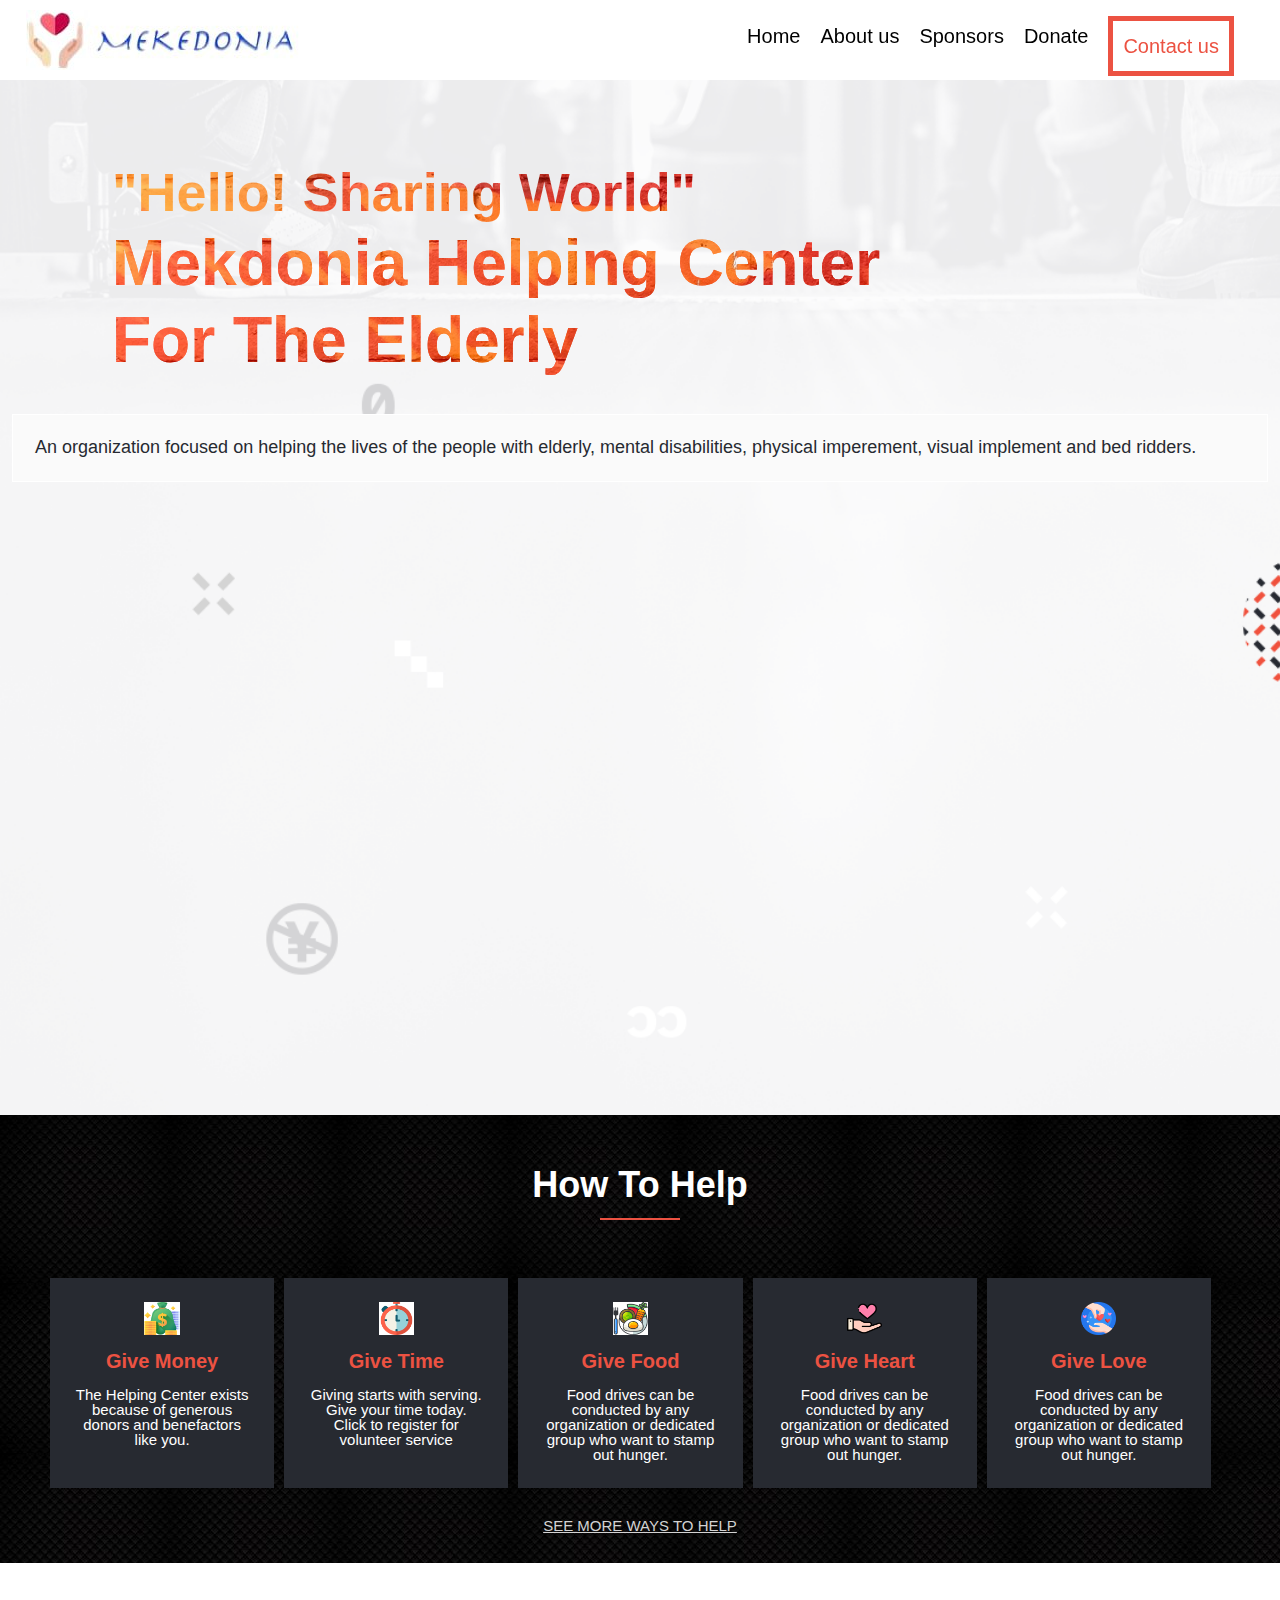
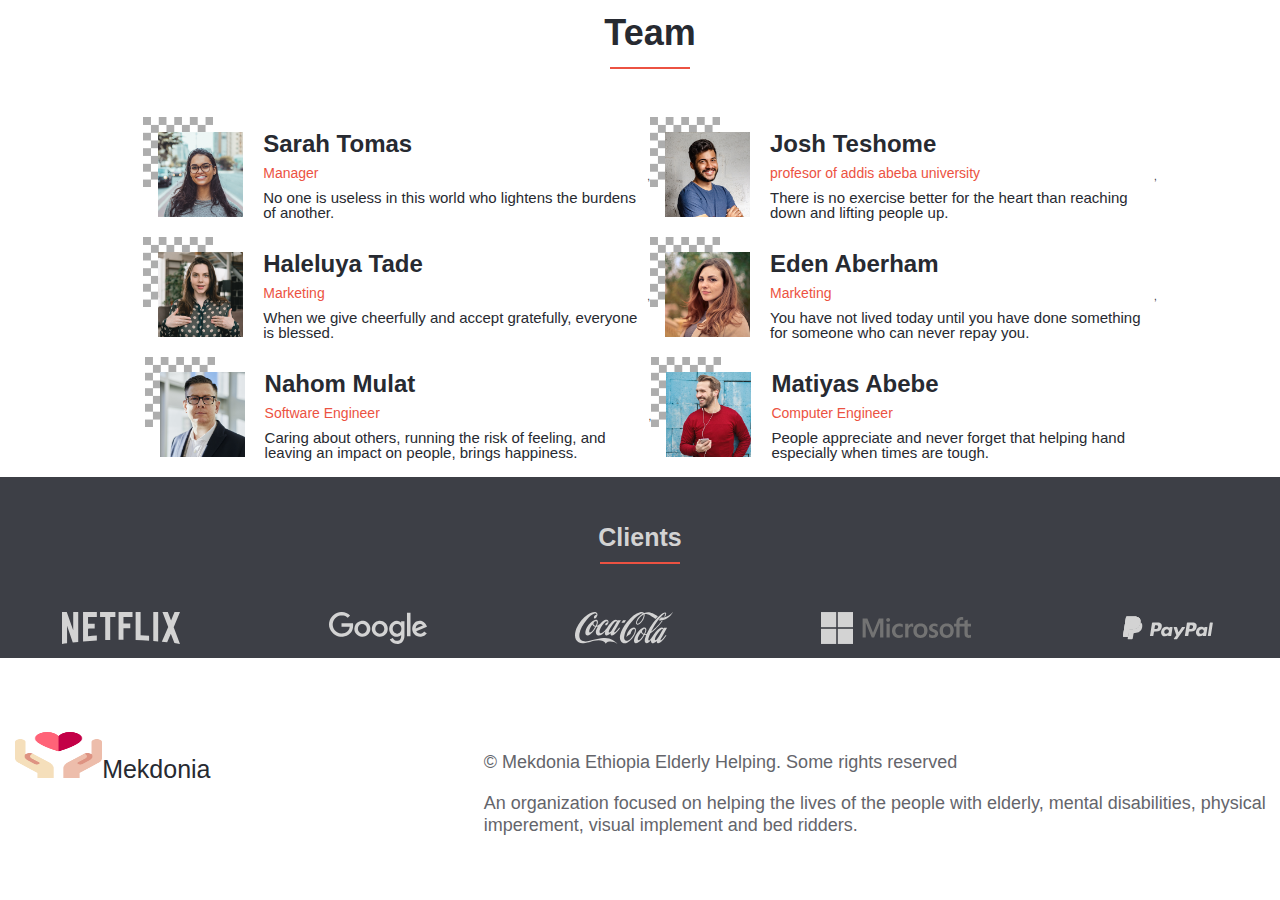
<file: index.html>
<!DOCTYPE html>
<html lang="en">
  <head>
    <meta charset="UTF-8" />
    <meta http-equiv="X-UA-Compatible" content="IE=edge" />
    <meta name="viewport" content="width=device-width, initial-scale=1.0" />
    <link rel="stylesheet" href="style.css" />
    <title>Mekedonia</title>
  </head>
  <body>
    <section id="bgc">
      <header class="header">
        <a class="logo-ab" href="#">
          <img src="./img/logoheader.jpg" class="logo-ab" alt="img" />
        </a>
        <div>
          <div class="desktop-nav">
            <nav class="main-nav">
              <div class="mobile-menu1">
                <ul class="main-nav-list1">
                  <li><a href="index.html" class="link0 link">Home</a></li>
                  <li><a href="about.html" class="link1 link">About us</a></li>
                  <li><a href="#" class="link2 link">Sponsors</a></li>
                  <li><a href="#" class="link3 link">Donate</a></li>
                  <li><a href="#" class="link4 link">Contact us</a></li>
                </ul>
              </div>
            </nav>
          </div>

          <img
            class="humburger"
            src="./img/hamburger-icon.svg"
            alt="my-image"
          />

          <nav class="main-nav">
            <div class="mobile-menu" id="mobile-menu">
              <button type="button" data-close-button class="close-button">
                &times;
              </button>

              <ul class="main-nav-list">
                <li><a href="index.html" class="link0 link">Home</a></li>
                <li><a href="about.html" class="link1 link">About us</a></li>
                <li><a href="#" class="link2 link">Sponsors</a></li>
                <li><a href="#" class="link3 link">Donate</a></li>
                <li><a href="#" class="link4 link">Contact us</a></li>
              </ul>
            </div>
          </nav>
        </div>
      </header>

      <section class="section-hero">
        <div class="hero-subtitle">
          <h2>&quot;Hello&excl; Sharing World&quot;</h2>
          <h1 class="hero-title">Mekdonia Helping Center For The Elderly</h1>
        </div>
        <p class="hero-text">
          An organization focused on helping the lives of the people with
          elderly, mental disabilities, physical imperement, visual implement
          and bed ridders.
        </p>
      </section>
    </section>
    <section class="service">
      <div class="container">
        <h2 class="heading-two">How To Help</h2>
        <div class="partition"></div>
        <div class="Service-wrapper">
          <div class="services-one">
            <img src="./img/mony.jpg" class="img" alt="" />
            <h3 class="service-title">Give Money</h3>
            <p class="service-text">
              The Helping Center exists because of generous donors and
              benefactors like you.
            </p>
          </div>
          <div class="services-one">
            <img src="./img/time.jpg" class="img" alt="" />
            <h3 class="service-title">Give Time</h3>
            <p class="service-text">
              Giving starts with serving. Give your time today. Click to
              register for volunteer service
            </p>
          </div>
          <div class="services-one">
            <img src="./img/food.jpg" class="img" alt="" />
            <h3 class="service-title">Give Food</h3>
            <p class="service-text">
              Food drives can be conducted by any organization or dedicated
              group who want to stamp out hunger.
            </p>
          </div>
          <div class="services-one">
            <img src="./img/heart.png" class="img" alt="" />
            <h3 class="service-title">Give Heart</h3>
            <p class="service-text">
              Food drives can be conducted by any organization or dedicated
              group who want to stamp out hunger.
            </p>
          </div>
          <div class="services-one">
            <img src="./img/give-love.png" class="img" alt="" />
            <h3 class="service-title">Give Love</h3>
            <p class="service-text">
              Food drives can be conducted by any organization or dedicated
              group who want to stamp out hunger.
            </p>
          </div>
        </div>
        <div class="btn">
          <a class="see-more" href=""> SEE MORE WAYS TO HELP</a>
          <button type="button" class="button">Help Now</button>
        </div>
      </div>
    </section>

    <section class="section-team">
      <div class="team-container">
        <h2 class="heading-two">Team</h2>
        <div class="partition"></div>
        <div class="team"></div>
      </div>
    </section>
    <section class="section-clients">
      <div class="client-container">
        <h2 class="heading-client">Clients</h2>
        <div class="partition"></div>
        <ul class="clients">
          <li class="client">
            <a href="https://www.netflix.com">
              <img
                class="client-logo"
                src="./img/netflix.svg"
                alt="Netflix logo"
              />
            </a>
          </li>
          <li class="client">
            <a href="https://www.google.com">
              <img
                class="client-logo"
                src="./img/google.svg"
                alt="Google logo"
              />
            </a>
          </li>
          <li class="client">
            <a href="https://www.cocacola.com">
              <img
                class="client-logo"
                src="./img/cocacola.svg"
                alt="CocaCola logo"
              />
            </a>
          </li>
          <li class="client">
            <a href="https://www.microsoft.com">
              <img
                class="client-logo"
                src="./img/microsoft.svg"
                alt="Microsoft logo"
              />
            </a>
          </li>
          <li class="client">
            <a href="https://www.paypal.com">
              <img
                class="client-logo"
                src="./img/paypal.svg"
                alt="PayPal logo"
              />
            </a>
          </li>
        </ul>
      </div>
    </section>

    <footer class="footer hidden">
      <div class="footer-container">
        <div class="footer-content">
          <div class="footer-logo">
            <a href="#">
              <img class="footer-img" src="./img/logo.png" alt="" />Mekdonia</a
            >
          </div>
          <div class="footer-text">
            <p class="copyright">
              <span class="year"></span> &copy; Mekdonia Ethiopia Elderly
              Helping. Some rights reserved
            </p>
            <p class="footer-desc">
              An organization focused on helping the lives of the people with
              elderly, mental disabilities, physical imperement, visual
              implement and bed ridders.
            </p>
          </div>
        </div>
      </div>
    </footer>
    <script src="./js/main.js"></script>
    <script src="./js/script.js"></script>
  </body>
</html>
</file>
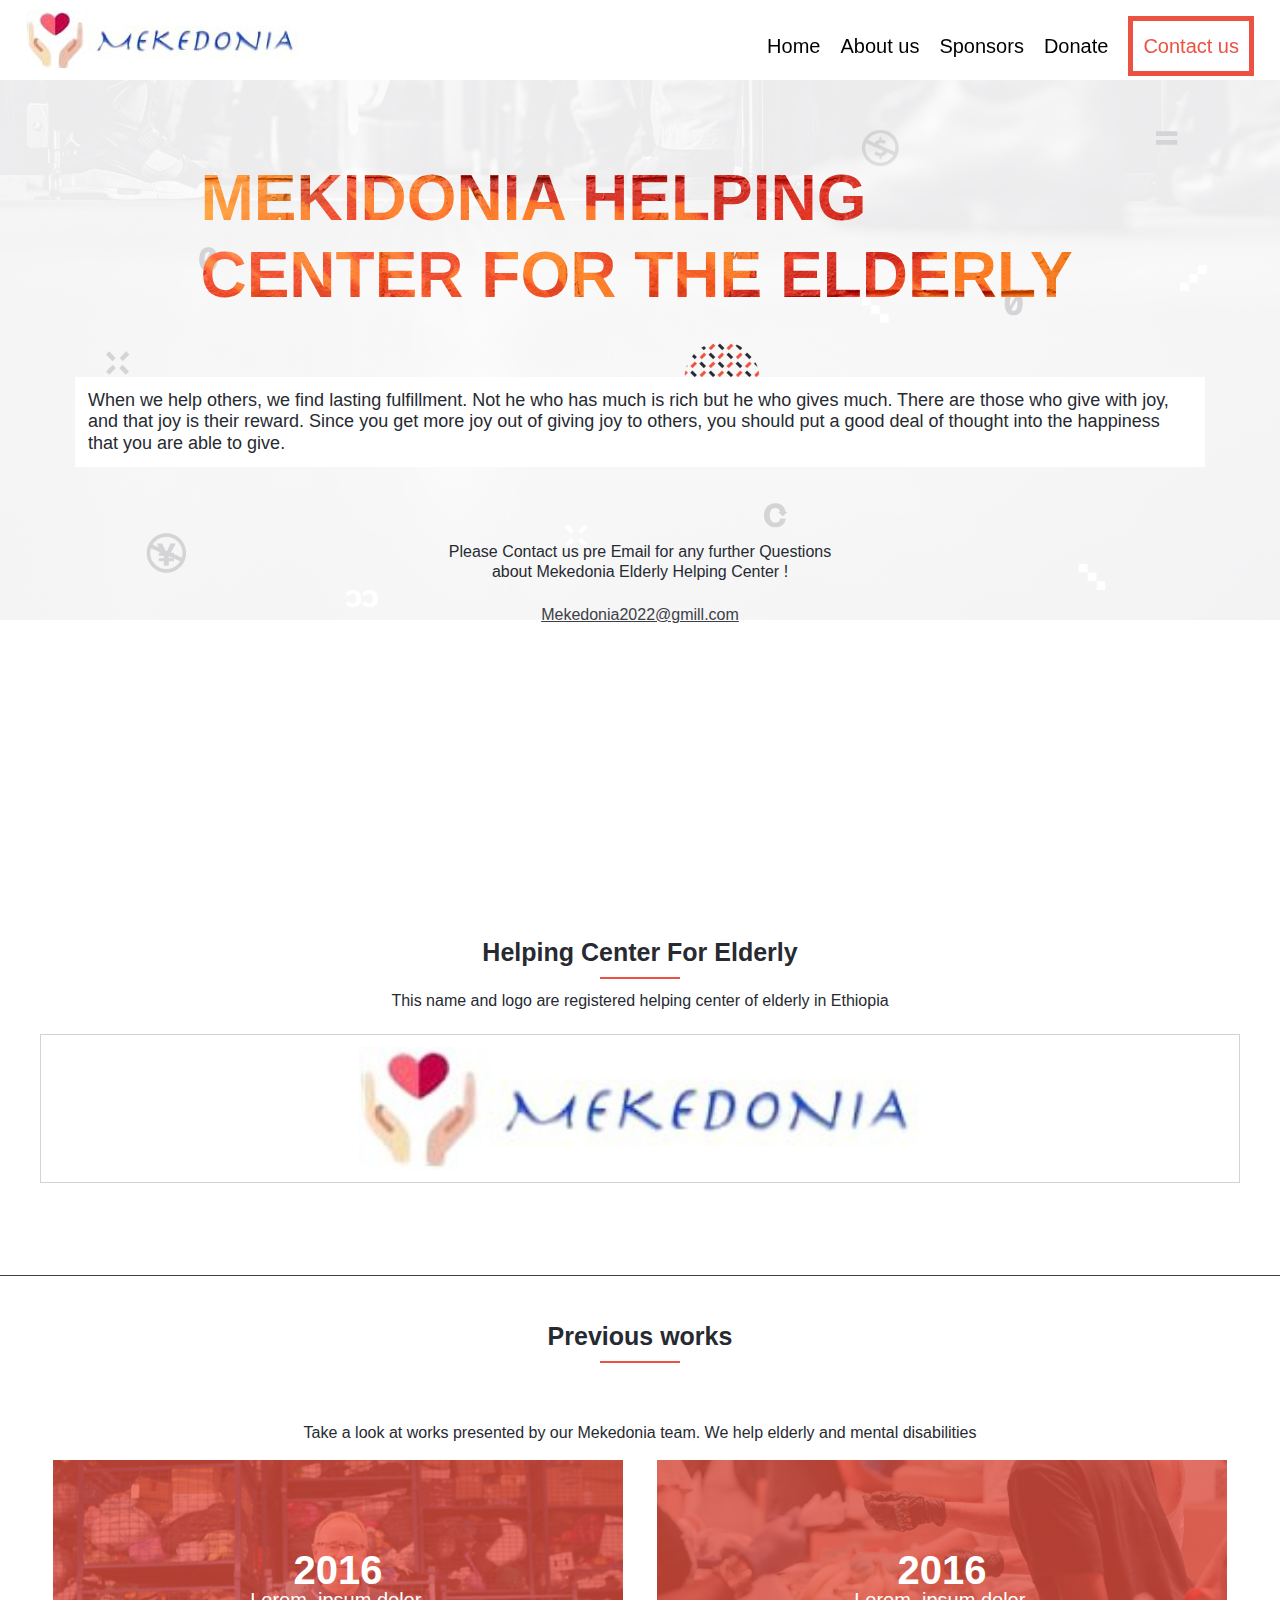
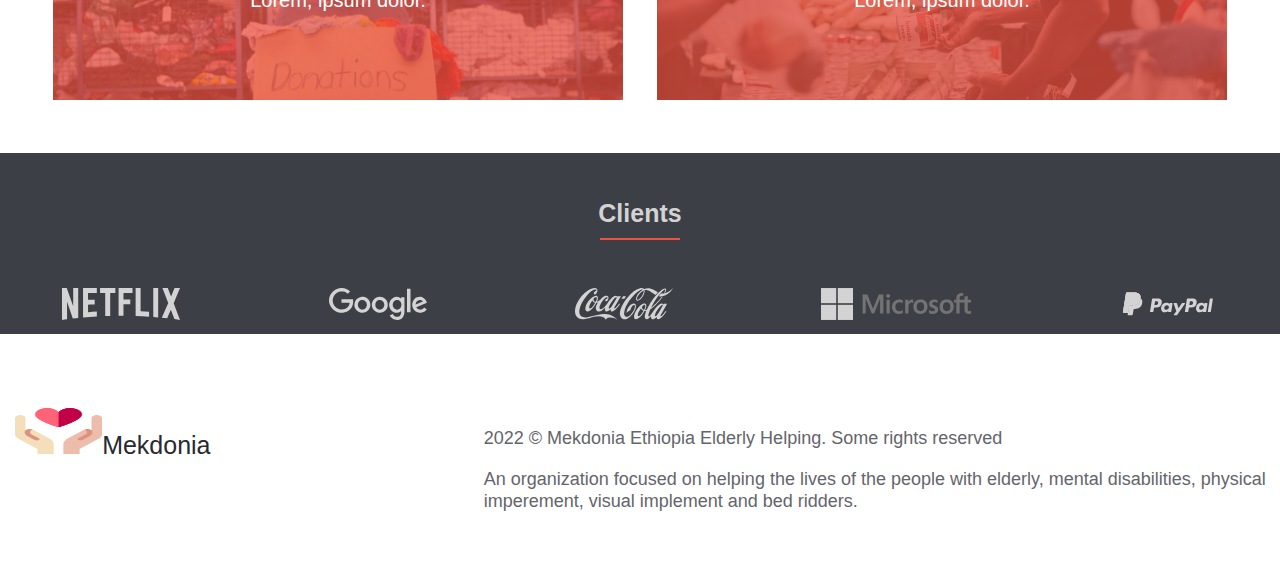
<file: about.html>
<!DOCTYPE html>
<html lang="en">
  <head>
    <meta charset="UTF-8" />
    <meta http-equiv="X-UA-Compatible" content="IE=edge" />
    <meta name="viewport" content="width=device-width, initial-scale=1.0" />
    <link rel="stylesheet" href="style.css" />
    <link rel="stylesheet" href="about.css" />
    <title>Mekedonia</title>
  </head>
  <body>
    <section id="bgc">
      <header class="header">
        <a class="logo-ab" href="#">
          <img src="./img/logoheader.jpg" class="logo-ab" alt="img" />
        </a>

        <div>
          <div class="about-nav">
            <ul class="main-nav-list d-flex">
              <li><a href="index.html" class="link0 link">Home</a></li>
              <li><a href="about.html" class="link1 link">About us</a></li>
              <li><a href="#" class="link2 link">Sponsors</a></li>
              <li><a href="#" class="link3 link">Donate</a></li>
              <li><a href="#" class="link4 link">Contact us</a></li>
            </ul>
          </div>
          <nav class="main-nav">
            <img class="humburger" src="./img/hamburger-icon.svg" alt="" />

            <div class="mobile-menu" id="mobile-menu">
              <button type="button" data-close-button class="close-button">
                &times;
              </button>
              <ul class="main-nav-list d-flex">
                <li><a href="index.html" class="link0 link">Home</a></li>
                <li><a href="about.html" class="link1 link">About us</a></li>
                <li><a href="#" class="link2 link">Sponsors</a></li>
                <li><a href="#" class="link3 link">Donate</a></li>
                <li><a href="#" class="link4 link">Contact us</a></li>
              </ul>
            </div>
          </nav>
        </div>
      </header>

      <section class="section-hero">
        <h1 class="hero-title">MEKIDONIA HELPING CENTER FOR THE ELDERLY</h1>

        <p class="hero-text-about">
          When we help others, we find lasting fulfillment. Not he who has much
          is rich but he who gives much. There are those who give with joy, and
          that joy is their reward. Since you get more joy out of giving joy to
          others, you should put a good deal of thought into the happiness that
          you are able to give.
        </p>
        <p class="about-text">
          Please Contact us pre Email for any further Questions <br />
          about Mekedonia Elderly Helping Center !
        </p>
        <a class="about-contact" href="">Mekedonia2022@gmill.com</a>
      </section>
    </section>
    <section class="section-helping">
      <h2 class="heading-helping">Helping Center For Elderly</h2>
      <div class="partition"></div>
      <p class="helping">
        This name and logo are registered helping center of elderly in Ethiopia
      </p>
      <div class="helping-img">
        <img class="logo-about" src="./img/logoheader.jpg" alt="logo" />
      </div>
    </section>

    <section class="section-special">
      <div class="work-container">
        <h2 class="heading-work">Previous works</h2>
        <div class="partition"></div>
        <p class="special-text">
          Take a look at works presented by our Mekedonia team. We help elderly
          and mental disabilities
        </p>
        <div class="special-container d-grid">
          <div class="special-img-one">
            <h1>2016</h1>
            <p>Lorem, ipsum dolor.</p>
          </div>
          <div class="special-img-two">
            <h1>2016</h1>
            <p>Lorem, ipsum dolor.</p>
          </div>
        </div>
      </div>
    </section>

    <section class="section-clients">
      <div class="client-container">
        <h2 class="heading-clients">Clients</h2>
        <div class="partition"></div>
        <ul class="clients">
          <li class="client">
            <a href="https://www.netflix.com">
              <img
                class="client-logo"
                src="./img/netflix.svg"
                alt="Netflix logo"
              />
            </a>
          </li>
          <li class="client">
            <a href="https://www.google.com">
              <img
                class="client-logo"
                src="./img/google.svg"
                alt="Google logo"
              />
            </a>
          </li>
          <li class="client">
            <a href="https://www.cocacola.com">
              <img
                class="client-logo"
                src="./img/cocacola.svg"
                alt="CocaCola logo"
            /></a>
          </li>
          <li class="client">
            <a href="https://www.microsoft.com">
              <img
                class="client-logo"
                src="./img/microsoft.svg"
                alt="Microsoft logo"
              />
            </a>
          </li>
          <li class="client">
            <a href="https://www.paypal.com">
              <img
                class="client-logo"
                src="./img/paypal.svg"
                alt="PayPal logo"
              />
            </a>
          </li>
        </ul>
      </div>
    </section>

    <footer class="footer">
      <div class="footer-container">
        <div class="footer-content">
          <div class="footer-logo">
            <a href="#">
              <img class="footer-img" src="./img/logo.png" alt="" />Mekdonia</a
            >
          </div>
          <div class="footer-text">
            <p class="copyright">
              <span class="year">2022</span> &copy; Mekdonia Ethiopia Elderly
              Helping. Some rights reserved
            </p>
            <p class="footer-desc">
              An organization focused on helping the lives of the people with
              elderly, mental disabilities, physical imperement, visual
              implement and bed ridders.
            </p>
          </div>
        </div>
      </div>
    </footer>

    <script src="./js/main.js"></script>
    <script src="./js/script.js"></script>
  </body>
</html>
</file>
<file: style.css>
@import url('https://fonts.googleapis.com/css2?family=Poppins:wght@200;300;500;700&display=swap');
@import url('https://fonts.googleapis.com/css2?family=Poppins:ital,wght@0,100;0,200;0,300;0,400;0,500;0,600;0,700;0,800;0,900;1,100;1,200;1,300;1,400;1,500;1,600;1,700;1,800;1,900&display=swap');
@import url('http://fonts.cdnfonts.com/css/cocogoose');

* {
  padding: 0;
  margin: 0;
  box-sizing: border-box;
}

body {
  font-family: 'Lato', sans-serif;
  line-height: 1;
  font-weight: 400;
  color: #272a31;
  width: 100%;
}

html {
  font-size: 62.5%;
}

.main-nav-list {
  padding-top: 1.2rem;
  font-size: 20px;
  line-height: 40px;
  margin-left: 15px;
  text-decoration: none;
  list-style: none;
  display: flex;
  flex-direction: column;
}

.logo-ab {
  display: none;
}

.mobile-menu {
  display: none;
  position: fixed;
  top: 0;
  left: 0;
  background-color: rgba(197, 197, 206);
  width: 100%;
  height: 100%;
}

.mobile-menu.active {
  display: block;
}

.close-button {
  margin-left: 20px;
  background: none;
  font-size: 2rem;
  border: none;
  color: white;
}

.link {
  text-decoration: none;
  font-weight: 300;
  color: black;
}

.link4 {
  padding: 0.5rem 1rem;
  color: #ec5242;
  border: 0.5rem solid #ec5242;
  display: inline-block;
}

#bgc {
  background-image: url(./img/bg-mobile.png);
  background-size: cover;
  background-repeat: no-repeat;
}

.section-hero {
  height: auto;
  background-repeat: no-repeat;
  background-size: cover;
  padding: 8rem 1.2rem 7rem 1.2rem;
}

.desktop-nav {
  display: none;
}

.hero-title,
.hero-subtitle {
  background: url(./img/red-bg.jpg);
  background-size: cover;
  background-attachment: fixed;
  -webkit-background-clip: text;
  -webkit-text-fill-color: transparent;
}

.hero-title {
  font-weight: 600;
  font-size: 3.2rem;
  line-height: 1.2;
  margin-bottom: 3.6rem;
}

.see-more {
  display: none;
}

.hero-subtitle {
  font-weight: 700;
  font-size: 2.4rem;
  line-height: 1.2;
}

.hero-text {
  padding: 2.2rem;
  font-size: 1.8rem;
  line-height: 1.2;
  background-color: #fafafa;
  border: 1px solid #fff;
}

.service {
  background: url(./img/background.jpg);
  color: #fff;
}

.service .container {
  padding-bottom: 3em;
}

.heading-two {
  font-size: 3.6rem;
  line-height: 1.2;
}

.service .heading-two {
  padding-top: 4.8rem;
  text-align: center;
  margin-bottom: 1.2rem;
}

.partition {
  width: 8rem;
  height: 0.2rem;
  margin: 0 auto;
  margin-bottom: 4.8rem;
  background-color: #ec5242;
}

.services-one div {
  background-color: rgb(46, 40, 40);
}

.services-one {
  padding: 2.4rem;
  background-color: #272a31;
  margin-bottom: 10px;
  display: grid;
  grid-template-columns: 1fr 2fr 4fr;
  align-items: center;
  margin-left: 20px;
  margin-right: 20px;
}

.service-title {
  font-size: 2rem;
  line-height: 1.2;
  color: #ec5242;
}

.service-text {
  text-align: center;
  font-size: 1.6rem;
}

.img {
  width: 70%;
  font-weight: 900;
}

.button {
  font-style: normal;
  font-weight: 500;
  font-size: 17px;
  line-height: 24px;
  color: white;
  width: 50%;
  padding: 12px;
  gap: 10px;
  height: 48px;
  background-color: rgb(241, 7, 7);
  border-color: red;
}

.btn {
  display: flex;
  align-items: center;
  justify-content: center;
}

.logo {
  display: none;
}

.section-team .heading-two {
  padding-top: 4.8rem;
  text-align: center;
  margin-bottom: 1.2rem;
}

.section-team {
  margin-left: 20px;
}

.team-member {
  display: flex;
}

.member-img-main {
  background-image: url(./img/board-gray.png);
  background-size: cover;
  margin-bottom: 50px;
  width: 70px;
  height: 70px;
  margin-right: 50px;
}

.member-img {
  width: 100px;
  height: 100px;
  padding-left: 15px;
  padding-top: 15px;
}

.member-content {
  padding-top: 1.5rem;
  gap: 1.8rem;
}

.member-name {
  font-size: 2.4rem;
}

.member-job {
  font-size: 1.4rem;
  color: #ec5242;
  display: grid;
}

.member-text {
  font-size: 1.5rem;
}

.member1 {
  margin-bottom: 10px;
}

.section-clients {
  background-color: #3d3f46;
  color: #d3d3d3;
  padding-bottom: 1.2rem;
}

.section-clients .heading-two {
  padding-top: 4.8rem;
  text-align: center;
  margin-bottom: 1.2rem;
  font-size: 1.6rem;
}

.clients {
  display: flex;
  list-style: none;
  gap: 2.4rem;
  flex-wrap: wrap;
  justify-content: space-around;
  align-items: center;
}

.client-logo {
  height: 3.2rem;
}

.heading-client {
  padding-top: 4.8rem;
  text-align: center;
  margin-bottom: 1.2rem;
  font-weight: 600;
  font-size: 2.5rem;
}

.footer-img {
  width: 20%;
  height: 40%;
  margin-top: 10px;
  margin-left: 15px;
  font-weight: 300;
}

.footer-text {
  flex-direction: column;
  justify-content: center;
  gap: 2.4rem;
  margin-top: 10px;
}

.footer-desc {
  display: none;
}

.copyright,
.footer-desc {
  font-size: 1.8rem;
  line-height: 1.2;
  margin-top: 20px;
}

.footer-content {
  display: flex;
  color: #64656b;
  gap: 4.8rem;
  padding: 6.4rem 0;
}

.footer-content a {
  font-weight: 400;
  font-size: 25px;
  text-decoration: none;
  color: #272a31;
}

/* .hidden {
  display: none;
} */

.view-more {
  justify-content: center;
  margin-bottom: 2.4rem;
}

.btn-more {
  border: 1px solid #d3d3d3;
  background: none;
  text-transform: uppercase;
  font-size: 1.8rem;
  width: 90%;
  margin: 0 auto;
  padding: 1.2rem 0;
}

@media (min-width: 48em) {
  .container .team-container .client-container .footer-container {
    max-width: 120rem;
    padding: 0 3.2rem;
    margin: 0 auto;
  }

  .header {
    position: fixed;
    top: 0;
    left: 0;
    padding: 0 2.6rem;
    max-width: 100%;
    align-items: center;
    height: 8rem;
    width: 100%;
    background-color: rgba(255, 255, 255, 0.97);
  }

  .d-flex {
    display: flex;
    flex-direction: row;
    justify-content: end;
  }

  .humburger {
    display: none;
  }

  .main-nav-list {
    list-style: none;
    align-items: center;
    gap: 2rem;
  }

  .main-nav-link:link,
  .main-nav-link:visited {
    font-size: 1.4rem;
  }

  .section-hero {
    background-image: url(./img/bg-desktop.png);
    height: 115vh;
    margin-top: 8rem;
  }

  .hero-title {
    font-size: 6.4rem;
    width: 70%;
    align-items: center;
  }

  .hero-subtitle {
    font-size: 3.6rem;
    align-items: center;
    padding-left: 10rem;
  }

  .service {
    grid-template-columns: repeat(5, 1fr);
  }

  .Service-wrapper {
    display: flex;
    gap: 1rem;
    margin-left: 50px;
    margin-right: 50px;
  }

  .services-one {
    display: flex;
    width: 19%;
    flex-direction: column;
    padding: 2.4rem;
    align-items: center;
    gap: 1.4rem;
    margin: 10px 0;
  }

  .service-text {
    text-align: center;
    font-size: 1.5rem;
  }

  .img {
    width: 20%;
    height: 20%;
  }

  .heading-helping {
    padding-top: 28.8rem;
  }

  .footer-desc {
    display: block;
  }

  .team {
    display: flex;
    flex-wrap: wrap;
    align-items: center;
    justify-content: center;
  }

  .team-member {
    width: 40%;
  }

  .button {
    display: none;
  }

  .see-more {
    display: block;
    font-size: 15px;
    color: #d3d3d3;
    margin-top: 20px;
  }

  .mobile-menu {
    display: none;
  }

  .mobile-menu.active {
    display: none;
  }

  .mobile-menu1 {
    display: flex;
  }

  .main-nav-list1 {
    display: flex;
    padding-top: 1.2rem;
    font-size: 20px;
    line-height: 40px;
    margin-left: 15px;
    text-decoration: none;
    list-style: none;
  }

  .main-nav-list1 li {
    margin-right: 2rem;
  }

  .logo {
    width: 25px;
    height: 25px;
    display: block;
  }

  .desktop-nav {
    display: flex;
  }

  .logo-ab {
    margin-right: auto;
    display: flex;
  }

  header {
    display: flex;
  }
}
</file>
<file: about.css>
.section-hero {
  height: 60vh;
}

.header {
  display: flex;
}

.section-helping {
  padding-bottom: 6.8rem;
}

.hero-text-about {
  padding: 1.2rem;
  font-size: 1.8rem;
  line-height: 1.2;
  background-color: white;
  border: 1px solid #fff;
}

.heading-helping {
  padding-top: 20.8rem;
  text-align: center;
  margin-bottom: 1.2rem;
  font-weight: 600;
  font-size: 2.5rem;
}

.heading-clients {
  padding-top: 4.8rem;
  text-align: center;
  margin-bottom: 1.2rem;
  font-weight: 600;
  font-size: 2.5rem;
}

.heading-work {
  padding-top: 4.8rem;
  text-align: center;
  margin-bottom: 1.2rem;
  font-weight: 600;
  font-size: 2.5rem;
}

.section-helping .partition {
  margin-bottom: 1.2rem;
}

.helping,
.special-text {
  text-align: center;
  font-size: 1.6rem;
  line-height: 1.2;
}

.about-nav {
  display: none;
}

.helping-img {
  margin: 2.4rem 4rem;
  border: 1px solid #d3d3d3;
  padding: 1.2rem 3.6rem;
  align-items: center;
  justify-content: center;
  display: flex;
}

.logo-about {
  width: 50%;
  height: 30%;
}

.logo-ab {
  display: none;
}

.about-text {
  text-align: center;
  margin-top: 20px;
  padding: 1.2rem;
  font-size: 1.6rem;
  line-height: 1.2;
}

.about-contact {
  text-align: center;
  padding: 1.2rem;
  font-size: 1.6rem;
  line-height: 1.2;
  display: flex;
  justify-content: center;
  color: #3d3f46;
}

.section-special {
  border-top: 1px solid #3d3f46;
}

.special-text {
  text-align: center;
  margin-top: 20px;
  padding: 1.2rem;
  font-size: 1.6rem;
  line-height: 1.2;
}

.special-container {
  grid-template-columns: 1fr;
  gap: 2.4rem;
  margin: 0 2.4rem 4.8rem 2.4rem;
}

.special-img-one {
  background-image:
    linear-gradient(to right, #ec5342c0, #ec5242c0),
    url(./img/workone.jpg);
  background-size: cover;
  text-align: center;
  display: flex;
  justify-content: center;
  align-items: center;
  flex-direction: column;
  color: white;
  font-size: 20px;
  height: 24rem;
  margin: 5px;
}

.special-img-one h1 {
  font-size: 40px;
}

.special-img-two h1 {
  font-size: 40px;
}

.special-img-two {
  background-image:
    linear-gradient(to right, #ec5342c0, #ec5242c0),
    url(./img/worktwo.jpg);
  background-size: cover;
  text-align: center;
  display: flex;
  justify-content: center;
  align-items: center;
  flex-direction: column;
  color: white;
  font-size: 20px;
  height: 24rem;
  margin: 5px;
}

.special-img-one .special-img-two {
  background-size: cover;
  background-repeat: no-repeat;
}

@media (min-width: 48em) {
  .hero-title,
  .hero-text {
    width: 70%;
    margin: 0 auto;
  }

  .logo-ab {
    margin-right: auto;
    display: flex;
  }

  .hero-text-about {
    margin: 3.5em;
  }

  .container {
    max-width: 120rem;
    padding: 0 3.2rem;
    margin: 0 auto;
  }

  .heading-helping {
    padding-top: 32rem;
  }

  .special-container {
    grid-template-columns: 1fr 1fr;
    margin-left: 4.8rem;
    margin-right: 4.8rem;
  }

  .d-grid {
    display: grid;
  }

  .about-nav {
    display: block;
  }
}
</file>
